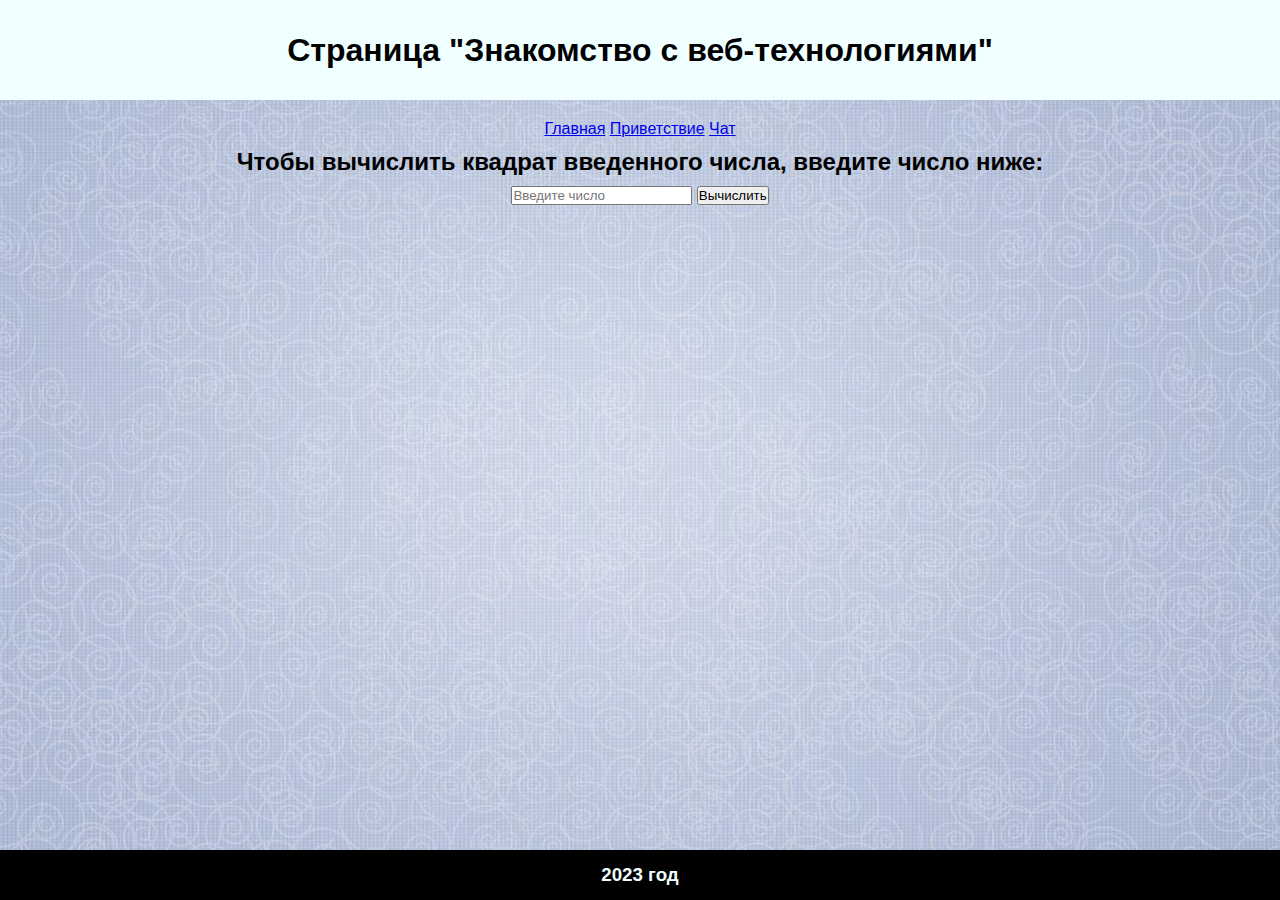
<file: index.html>
<!DOCTYPE html>
<html lang="en">

<head>
    <meta charset="UTF-8">
    <meta http-equiv="X-UA-Compatible" content="IE=edge">
    <meta name="viewport" content="width=device-width, initial-scale=1.0">
    <title>HW WEB TECH</title>
    <link rel="stylesheet" href="style.css">

</head>

<body>
    <div class="conteiner">
        <main class="content">
            <header class="header">
                <h1 class="header_top">Страница "Знакомство с веб-технологиями"</h1>
            </header>
            <section class="section_content">
                <nav>
                    <a href="index.html">Главная</a>
                    <a href="name.html">Приветствие</a>
                    <a href="chat.php">Чат</a>
                </nav>
                <h2>Чтобы вычислить квадрат введенного числа, введите число ниже:</h2>
                <div>
                    <input type="text" id="number" placeholder="Введите число">
                    <button onclick="app()">Вычислить</button>
                </div>
                <h2><div id="res"></div></h2>

            </section>
        </main>
        
        <footer class="footer">
            <h3 class="footer_text">2023 год</h3>
        </footer>
    </div>
    <script src="script.js"></script>
</body>

</html>
</file>
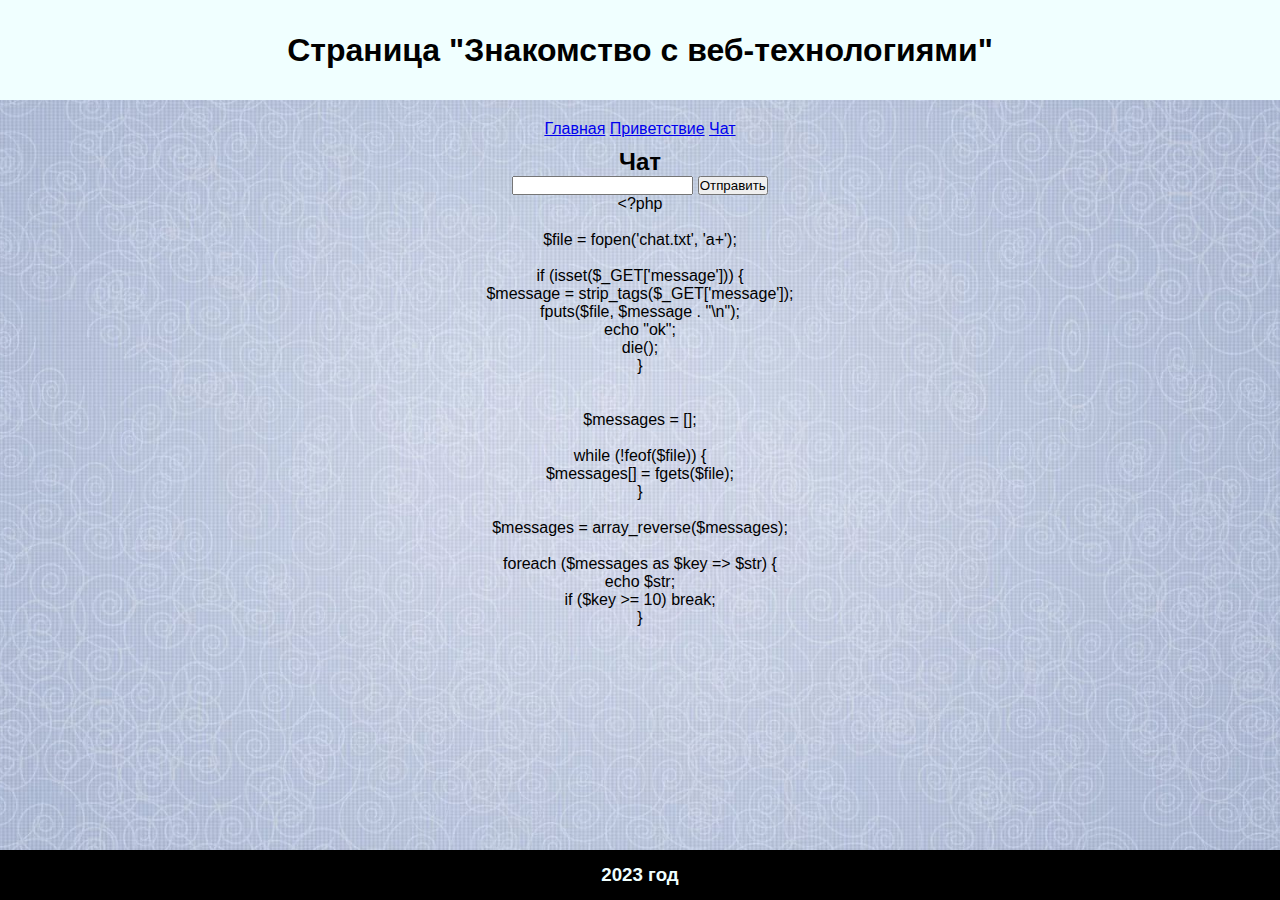
<file: chat.html>
<!DOCTYPE html>
<html lang="en">

<head>
    <meta charset="UTF-8">
    <meta http-equiv="X-UA-Compatible" content="IE=edge">
    <meta name="viewport" content="width=device-width, initial-scale=1.0">
    <title>HW WEB TECH</title>
    <link rel="stylesheet" href="style.css">

</head>

<body>
    <div class="conteiner">
        <main class="content">
            <header class="header">
                <h1 class="header_top">Страница "Знакомство с веб-технологиями"</h1>
            </header>
            <section class="section_content">
                <nav>
                    <a href="index.html">Главная</a>
                    <a href="name.html">Приветствие</a>
                    <a href="chat.html">Чат</a>
                </nav>

                <div class="chat">
                    <h2>Чат</h2>
                    <input type="text" id="text">
                    <input type="submit" value="Отправить" onclick="send()">
                    <div id="messages"></div>
                </div>

            </section>
        </main>
        
        <footer class="footer">
            <h3 class="footer_text">2023 год</h3>
        </footer>
    </div>
    <script src="chat.js"></script>
</body>

</html>
</file>
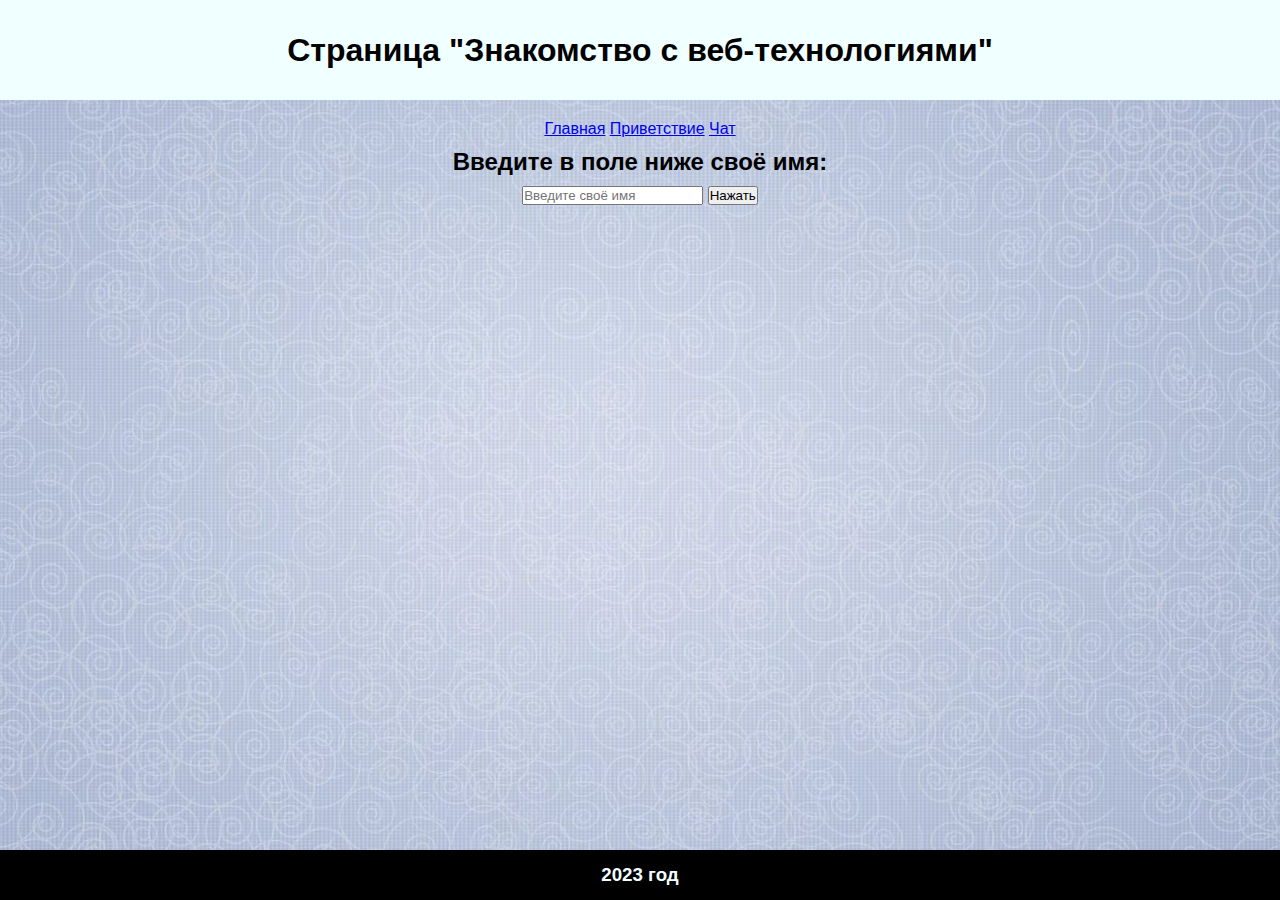
<file: name.html>
<!DOCTYPE html>
<html lang="en">

<head>
    <meta charset="UTF-8">
    <meta http-equiv="X-UA-Compatible" content="IE=edge">
    <meta name="viewport" content="width=device-width, initial-scale=1.0">
    <title>HW WEB TECH</title>
    <link rel="stylesheet" href="style.css">

</head>

<body>
    <div class="conteiner">
        <main class="content">
            <header class="header">
                <h1 class="header_top">Страница "Знакомство с веб-технологиями"</h1>
            </header>
            <section class="section_content">
                <nav>
                    <a href="index.html">Главная</a>
                    <a href="name.html">Приветствие</a>
                    <a href="chat.php">Чат</a>
                </nav>
                <h2>Введите в поле ниже своё имя:</h2>
                <div>
                    <input type="text" id="fname" placeholder="Введите своё имя">
                    <button onclick="fname()">Нажать</button>
                </div>
                <h2><div id="fname_out"></div></h2>
            </section>
        </main>
        
        <footer class="footer">
            <h3 class="footer_text">2023 год</h3>
        </footer>
    </div>
    <script src="script.js"></script>
</body>

</html>
</file>
<file: style.css>
* {
    font-family: 'Roboto', sans-serif;
    margin: 0;
    padding: 0;
}

html, 
body {
    height: 100%;

}

.conteiner {
    margin: 0 auto;
    height: 100%;
    width: 100%;
    text-align: center;
    background-image: url("img/bg.jpg");
    background-size: no-repeat;
    background-position: center;
    background-size: cover;
}

.header {
    display: flex;
    justify-content: center;
    align-items: center;
    min-height: 100px;
    background-color: azure;
}

.content {
    box-sizing: border-box;
    min-height: 100%;
    max-height: max-content;
}

.section_content {
    padding-top: 20px;
    display: grid;
    gap: 10px;
}

.result {
    font-size: 20px;
}

.footer {
    display: flex;
    justify-content: center;
    align-items: center;
    height: 50px;
	margin-top: -50px;
    background-color:black;
}

.footer_text {
    color: azure;
}
</file>
